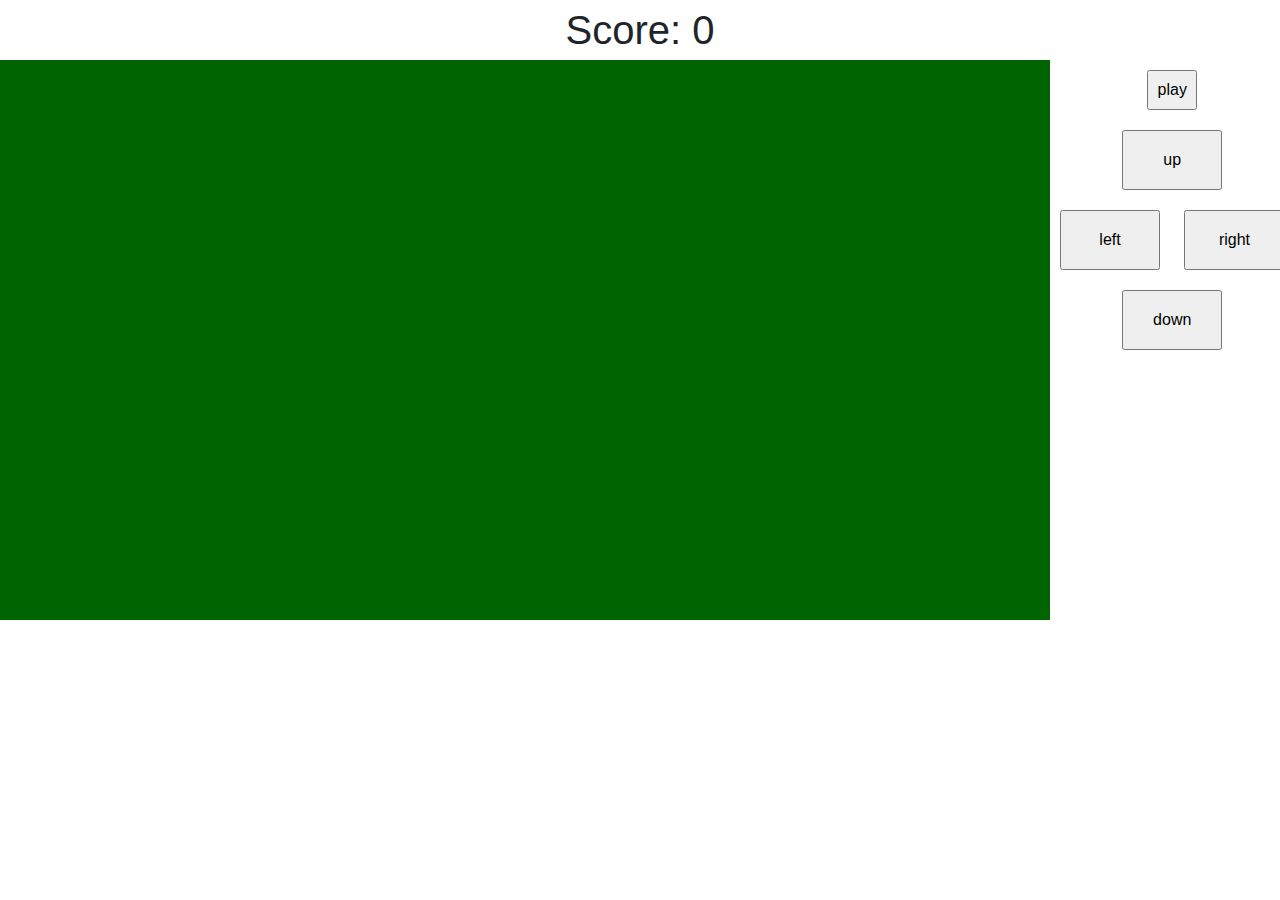
<file: game.html>
<!DOCTYPE html>
<html lang="eng">
<head>

	<meta charset="utf-8">
	<meta name="viewport" content="width=device-width, initial-scale=1.0, maximum-scale=1.0, shrink-to-fit=no">
	<meta http-equiv="X-UA-Compatible" content="IE-Edge">

	<link rel="stylesheet" href="https://maxcdn.bootstrapcdn.com/bootstrap/4.1.3/css/bootstrap.min.css">
    <script src="https://ajax.googleapis.com/ajax/libs/jquery/3.3.1/jquery.min.js"></script>
    <script src="https://cdnjs.cloudflare.com/ajax/libs/popper.js/1.14.3/umd/popper.min.js"></script>
    <script src="https://maxcdn.bootstrapcdn.com/bootstrap/4.1.3/js/bootstrap.min.js"></script>
    <script src="https://code.jquery.com/jquery-3.3.1.min.js" integrity="sha256-FgpCb/KJQlLNfOu91ta32o/NMZxltwRo8QtmkMRdAu8=" crossorigin="anonymous"></script>

    <link rel="stylesheet" type="text/css" href="assets/css/style.css">

	<title>Snake</title>
</head>
<body>
<p id="score">
		Score: 0
	</p>
	<div class="div1">
		<canvas id="canvas" width="1050" height="560" ></canvas>
		<div>
			<div class="div2">
				<input type="button" id="play" value="play" onClick="game()"/>
				<!--<input type="button" id="map" value="create map" onClick="construct()"/>-->
			</div>
			<div class="div2">
				<div>
					<input class="control" type="button" id="up" value="up" onClick="upButton()"/>
				</div>
				<div>
					<input class="control" type="button" id="left" value="left" onClick="leftButton()"/>
					<input class="control" type="button" id="right" value="right" onClick="rightButton()"/>
				</div>
				<div>
					<input class="control" type="button" id="down" value="down" onClick="downButton()"/>
				</div>
				
			</div>
		</div>
	</div>

<script type="text/javascript"  src="assets/js/script.js"> </script>


</body>
</html>
</file>
<file: assets/css/style.css>
*{
	padding: 0;
	margin: 0;
	box-sizing: border-box;
}

input
{
 margin:10px;
 width:50px;
 height:40px;

		}

.control
{
 width:100px;
 height:60px;
	}

p{
 text-align: -webkit-center;
 font-size:40px;
 margin: 0px;
	}

.div1{
	display: -webkit-inline-box;
}

.div2{
	text-align: -webkit-center;
}

#con{
	height: 100vh;
	/*border: 2px solid black;*/
	background-color: grey;
	background-image: url(../images/b1.jpeg);
}

.div21{
	height: 65vh;
	width: 199vh;
	/*border: 2px solid black;*/
	position: relative;
	top: 10%;
	background-image: url(../images/snk1.gif);
	


}

.btn{
	position: absolute;
	top: 105%;
	left: 40%;
	width: 300px;
	background-color: rgba(161, 255, 46, 0.54);
	border-radius: 10%;
}

#are{
	color: black;
	font-weight: bold;
	font-family: 'Permanent Marker', cursive;
	font-size: 2em;
}

#text{
	font-family: 'Permanent Marker', cursive;
	color: black;
	font-size: 5em;
}


@media only screen and (max-width: 600px) {
    
.div21{
	height: 200px;
	width: 150%;
	/*border: 2px solid black;*/
	position: relative;
	top: 10%;
	background-image: none;
	overflow: hidden;
}

.btn{
	position: absolute;
	top: 95%;
	left: 15%;
	width: 300px;
	background-color: rgba(161, 255, 46, 0.54);
	border-radius: 10%;
}

#img{
	width: 200px;
	height: 200px;
	position: relative;
	left: 17%;
}

#con{
	height: 100vh;
	/*border: 2px solid black;*/
	/*border: 2px solid black;*/
	background-image: url(../images/b1.jpeg);
	overflow: hidden;
}

}
</file>
